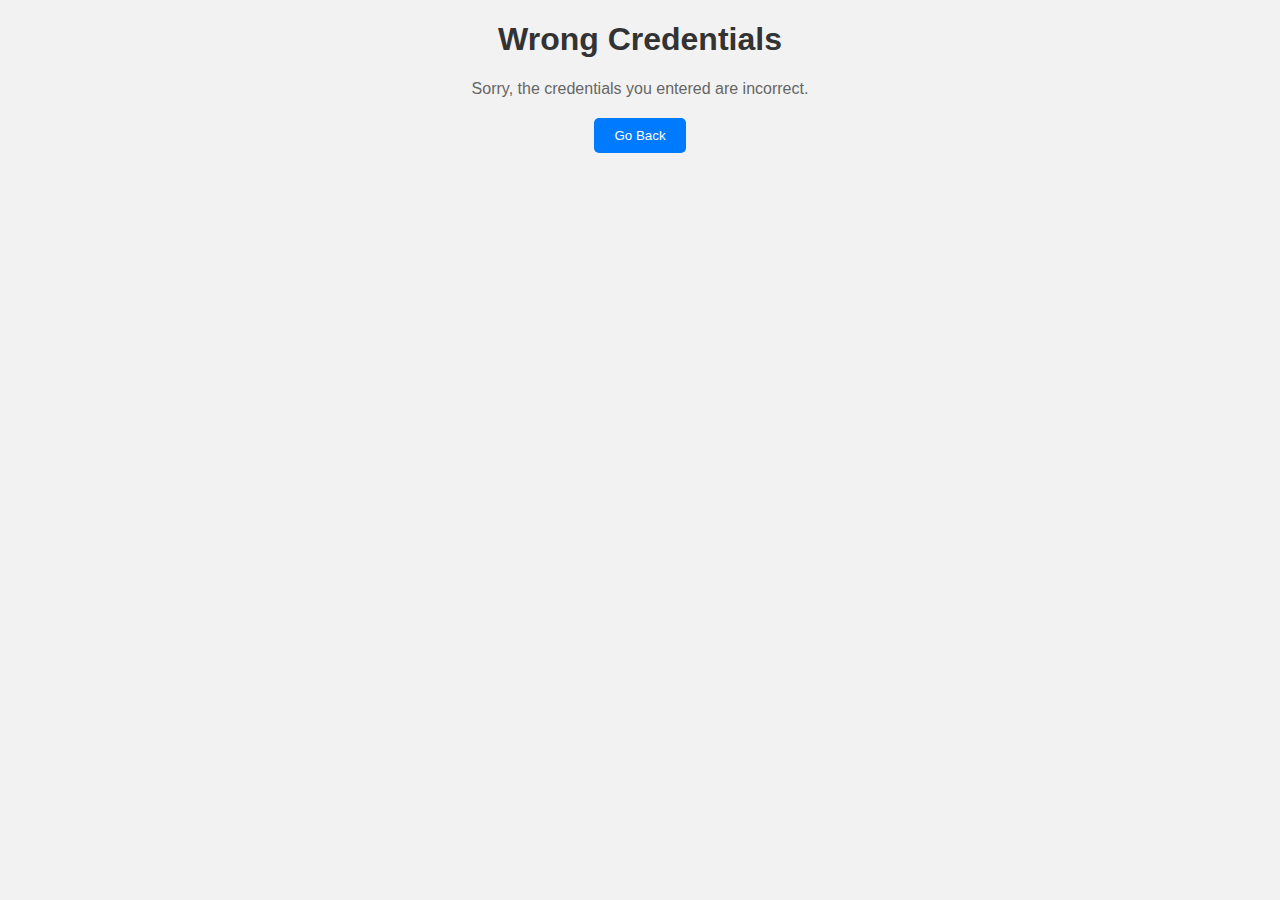
<file: templates/wrongCreds.html>
<!DOCTYPE html>
<html>
<head>
    <title>Wrong Credentials</title>
    <style>
        body {
            font-family: Arial, sans-serif;
            background-color: #f2f2f2;
            margin: 0;
            padding: 0;
        }

        .container {
            max-width: 600px;
            margin: 0 auto;
            padding: 20px;
            background-color: #fff;
            border-radius: 5px;
            box-shadow: 0 2px 5px rgba(0, 0, 0, 0.1);
        }

        h1 {
            color: #333;
            text-align: center;
        }

        p {
            color: #666;
            text-align: center;
        }

        button {
            display: block;
            margin: 20px auto;
            padding: 10px 20px;
            background-color: #007bff;
            color: #fff;
            border: none;
            border-radius: 5px;
            cursor: pointer;
        }

        button:hover {
            background-color: #0056b3;
        }
    </style>
    
</head>
<body>
    <h1>Wrong Credentials</h1>
    <p>Sorry, the credentials you entered are incorrect.</p>
    <button onclick="goBack()">Go Back</button>

    <script>
        function goBack() {
            window.location.href = "/loginPage";
        }
    </script>
</body>
</html>
</file>
